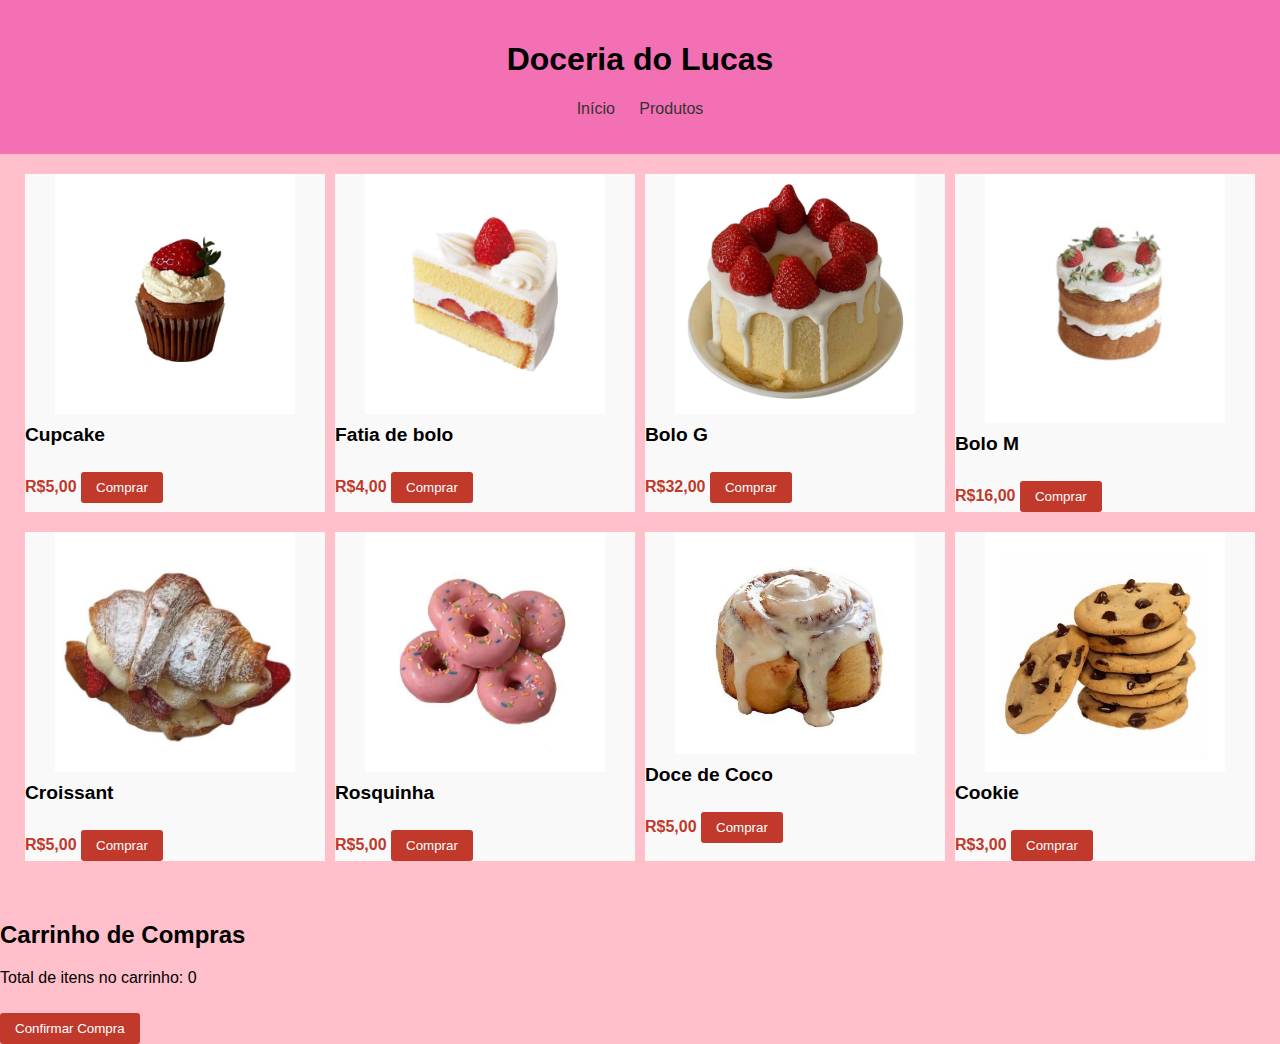
<file: index.html>
<!DOCTYPE html>
<html lang="pt-br">
<head>
    <meta charset="UTF-8">
    <meta name="viewport" content="width=device-width, initial-scale=1.0">
    <title>Doceria do Lucas</title>
    <link rel="stylesheet" href="styles.css">
</head>
<body>
    <header>
        <h1>Doceria do Lucas</h1>
        <nav>
            <ul>
                <li><a href="inicio.html">Início</a></li>
                <li><a href="index.html">Produtos</a></li>
            </ul>
        </nav>
    </header>

    <main>
        <section class="produto">
            <img src="img/doce 1.jpg" alt="Cupcake">
            <h2>Cupcake</h2>
            <span class="valor">R$5,00</span>
            <button class="botao-comprar">Comprar</button>
        </section>

        <section class="produto">
            <img src="img/doce 5.jpg" alt="Fatia de bolo">
            <h2>Fatia de bolo</h2>
            <span class="valor">R$4,00</span>
            <button class="botao-comprar">Comprar</button>
        </section>

        <section class="produto">
            <img src="img/doce 4.jpg" alt="Bolo G">
            <h2>Bolo G</h2>
            <span class="valor">R$32,00</span>
            <button class="botao-comprar">Comprar</button>
        </section>

        <section class="produto">
            <img src="img/doce 2.jpg" alt="Bolo M">
            <h2>Bolo M</h2>
            <span class="valor">R$16,00</span>
            <button class="botao-comprar">Comprar</button>
        </section>
        
        <section class="produto">
            <img src="img/doce 6.jpg" alt="Croissant">
            <h2>Croissant</h2>
            <span class="valor">R$5,00</span>
            <button class="botao-comprar">Comprar</button>
        </section>

        <section class="produto">
            <img src="img/doce 9.jpg" alt="Rosquinha">
            <h2>Rosquinha</h2>
            <span class="valor">R$5,00</span>
            <button class="botao-comprar">Comprar</button>
        </section>

        <section class="produto">
            <img src="img/doce 8.jpg" alt="Doce de Coco">
            <h2>Doce de Coco</h2>
            <span class="valor">R$5,00</span>
            <button class="botao-comprar">Comprar</button>
        </section>

        <section class="produto">
            <img src="img/doce 7.jpg" alt="Cookie">
            <h2>Cookie</h2>
            <span class="valor">R$3,00</span>
            <button class="botao-comprar">Comprar</button>
        </section>
    </main>

    <div id="carrinho">
        <h2>Carrinho de Compras</h2>
        <p>Total de itens no carrinho: <span id="quantidade-itens">0</span></p>
        <ul id="lista-produtos"></ul>
    </div>

    <button id="botao-confirmar">Confirmar Compra</button>

    <script src="script.js"></script>
</body>
</html>
</file>
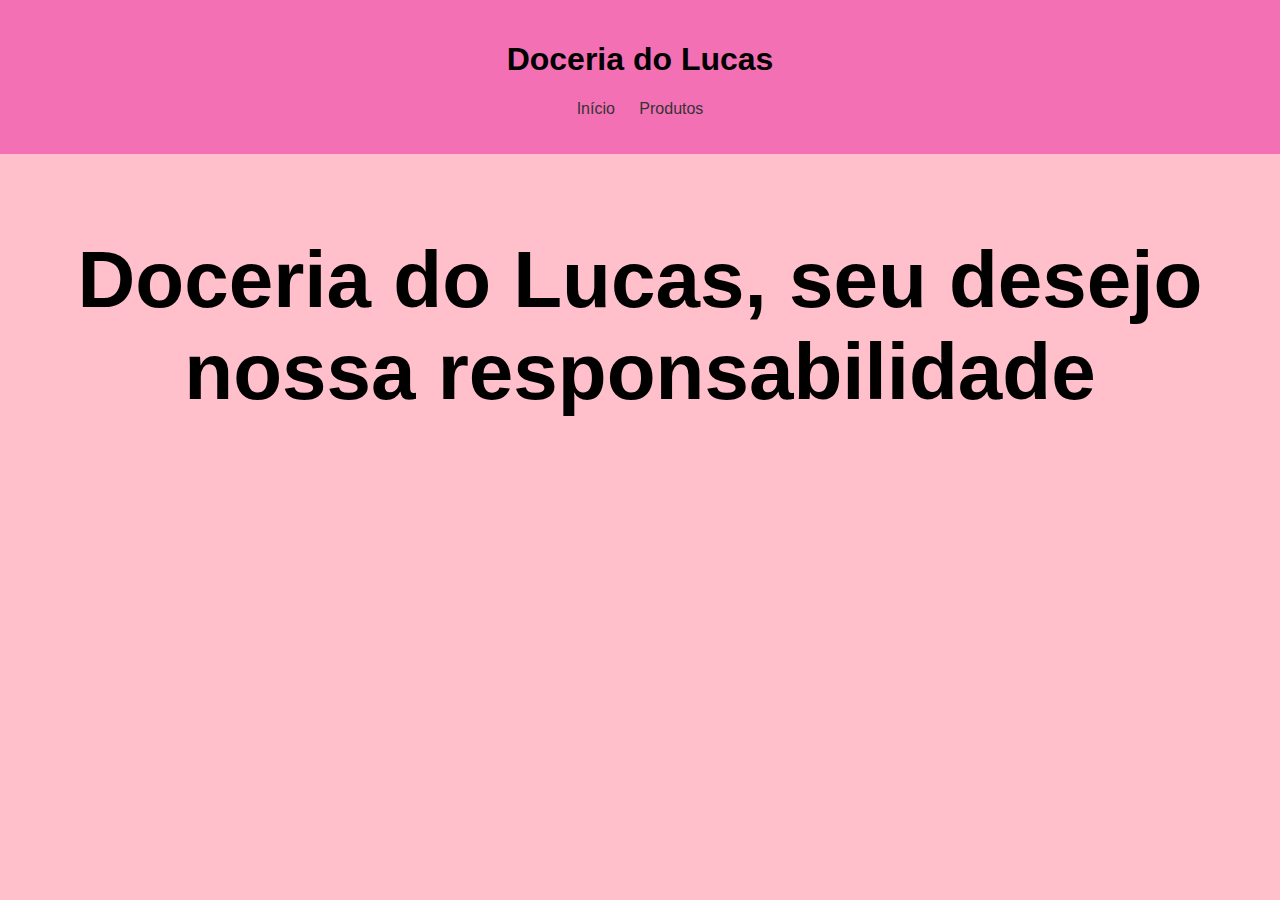
<file: inicio.html>
<!DOCTYPE html>
<html lang="en">
<head>
    <meta charset="UTF-8">
    <meta name="viewport" content="width=device-width, initial-scale=1.0">
    <title>Doceria do Lucas</title>
    <link rel="stylesheet" href="styles.css">
</head>
<body>
    <header>
        <h1>Doceria do Lucas</h1>
        <nav>
            <ul>
                <li><a href="inicio.html">Início</a></li>
                <li><a href="index.html">Produtos</a></li>
            </ul>
        </nav>
    </header>
    <p class="destaque">Doceria do Lucas, seu desejo nossa responsabilidade</p>
</body>
</html>
</file>
<file: styles.css>
@media only screen and (max-width: 600px) {
    header {
        padding: 10px;
    }

    nav ul li {
        display: block;
        margin: 10px 0;
    }

    main {
        padding: 10px;
    }

    .produto {
        width: calc(100% - 20px); 
    }
}

@media only screen and (min-width: 601px) {
    main {
        padding: 20px;
    }

    .produto {
        width: calc(33.33% - 20px); 
    }
}

body {
    font-family: Arial, sans-serif;
    margin: 0;
    padding: 0;
    background-color: pink;
}

header {
    background-color: #f470b4;
    padding: 20px;
    text-align: center;
}

nav ul {
    list-style-type: none;
    padding: 0;
}

nav ul li {
    display: inline;
    margin: 0 10px;
}

nav ul li a {
    text-decoration: none;
    color: #333;
}

main {
    display: flex;
    flex-wrap: wrap;
    justify-content: space-around;
}

.produto {
    width: 300px;
    margin-bottom: 20px;
    background-color: #f9f9f9;
}

.produto img {
    display: block;
    margin: 0 auto; 
    width: 80%;
    max-width: 100%; 
}


.produto h2 {
    font-size: 1.2em;
    margin-top: 10px;
}

.produto p {
    color: #666;
}

.valor {
    font-weight: bold;
    color: #c0392b;
}

button {
    background-color: #c0392b;
    color: #fff;
    border: none;
    padding: 8px 15px;
    border-radius: 3px;
    cursor: pointer;
    margin-top: 10px;
}

button:hover {
    background-color: #a93226;
}

.destaque {
    text-align: center; /* Centraliza o texto */
    font-size: 5em; /* Tamanho da fonte maior */
    font-weight: bold; /* Texto em negrito */
    color: #000000; /* Cor rosa */
}
</file>
